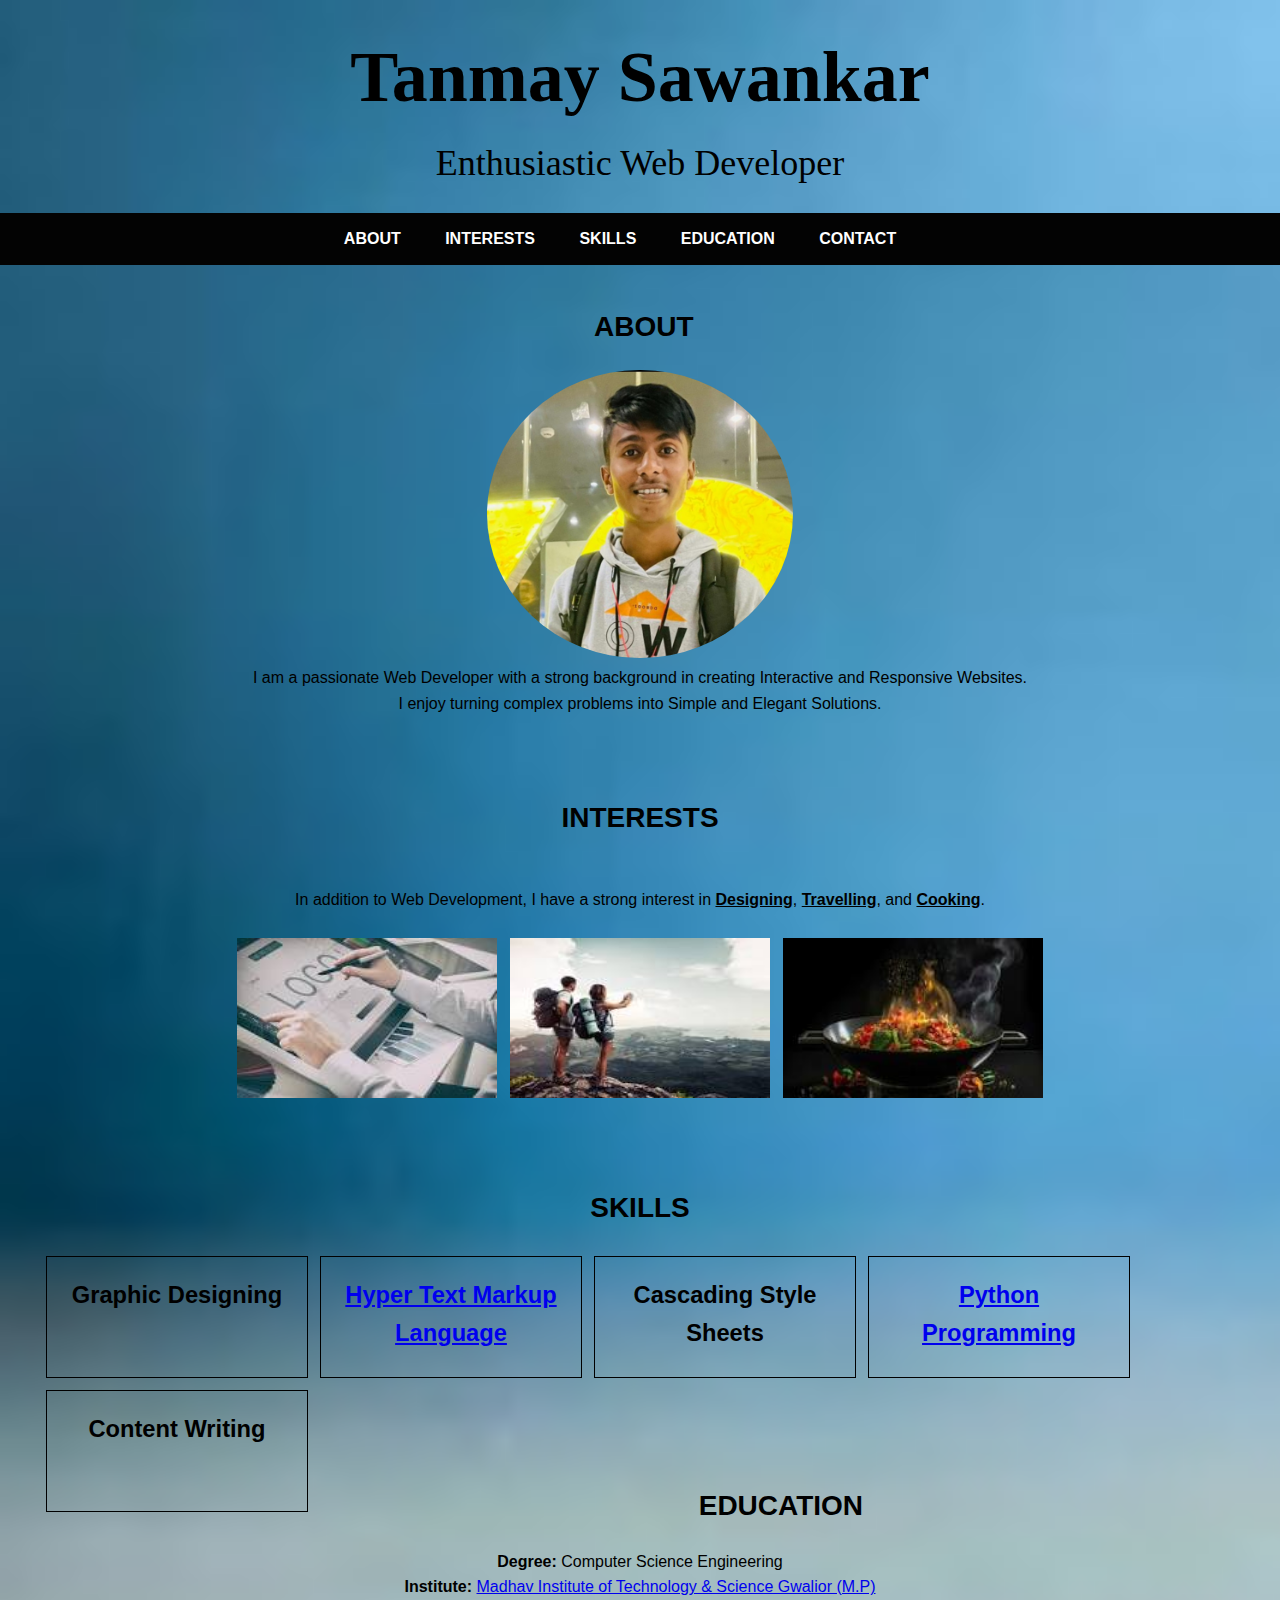
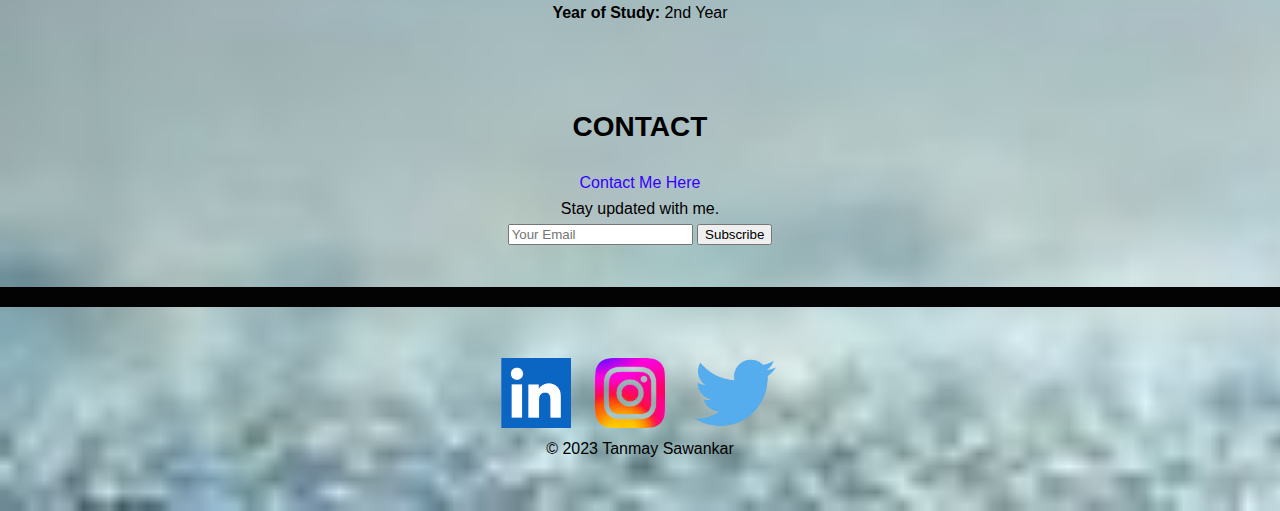
<file: index.html>
<!DOCTYPE html>
<html lang="en">
<head>
    <meta charset="UTF-8">
    <meta name="viewport" content="width=device-width, initial-scale=1.0">
    <link rel="stylesheet" href="styles.css">
    <title>Tanmay Sawankar</title>
</head>
<body>
    <header>
        <h1>Tanmay Sawankar</h1>
        <p>Enthusiastic Web Developer</p>
    </header>
    
    <nav>
        <ul>
            <li><a href="#about">ABOUT</a></li>
            <li><a href="#interests">INTERESTS</a></li>
            <li><a href="#skills">SKILLS</a></li>
            <li><a href="#education">EDUCATION</a></li>
            <li><a href="#contact">CONTACT</a></li>
        </ul>
    </nav>
    <section id="about">
        <h2>&nbsp;ABOUT</h2>
        <p>
        <img class="photo" src="Tanmay.jpg" alt="Profile Photo"></br>
            I am a passionate Web Developer with a strong background in creating Interactive and Responsive Websites.</br>I enjoy turning complex problems into Simple and Elegant Solutions.
        </p>
    </section>
    <section id="interests">
        <h2>INTERESTS</h2>
        <p>
            </br>In addition to Web Development, I have a strong interest in <U><b>Designing</b></U>, <U><b>Travelling</U></b>, and <b><U>Cooking</U></b>.</br></br>
            <img src="designing.jpeg" width=260 height = 160  alt="Designing">&nbsp;&nbsp;
            <img src="travel.jpeg" width=260 height = 160 alt="Travel">&nbsp;&nbsp;
            <img src="cooking.jpeg" width=260 height = 160  alt="Cooking">
        </p>
    </section>
    <section id="skills">
        <h2>SKILLS</h2>
    <div class="box">
    <h3>Graphic Designing</h3>
    </div>

    <div class="box">
        <h3><a href="html.html"TARGET="_main">Hyper Text Markup Language</a></br></h3>
    </div>

    <div class="box">
        <h3>Cascading Style Sheets</h3>
    </div>

    <div class="box">
       <h3> <a href="guvi.html"TARGET="_main">Python Programming</a></h3>
    </div>

    <div class="box">
        <h3>Content Writing</h3>
    </div>
    </section></br></br></br></br></br></br>

    
    <section id="education">
        <h2>&nbsp;EDUCATION</h2>
            <STRONG>Degree:</STRONG> Computer Science Engineering <br>
            <STRONG>Institute:</STRONG> <a href="https://web.mitsgwalior.in/"> Madhav Institute of Technology & Science Gwalior (M.P)</a><br>
            <STRONG>Year of Study:</STRONG> 2nd Year
    </section>

    <section id="contact">
        <h2>CONTACT</h2>
        <a class="footer-link" href="mailto:tanmaysawankar4441@gmail.com">Contact Me Here</a></br>
         <table width="100%" border="0" cellspacing="0" cellpadding="0">
        <tr>
            <td align="center">
                <p>Stay updated with me.</p>
            </td>
        </tr>
        <tr>
            <td align="center">
                <form action="mailto:tanmaysawankar4441@gmail.com" method="post">
                    <input type="email" name="email" placeholder="Your Email" required>
                    <input type="submit" value="Subscribe">
                </form>
            </td>
        </tr>
    </table>
    </section>
    <nav>
    </nav>
    
   <!--<div class="bottom-container">
        <a class="footer-link" href="https://www.linkedin.com/in/tanmay-sawankar-57a945223">&nbsp;LinkedIn</a>
        <a class="footer-link" href="https://instagram.com/tan1302may?igshid=MzRlODBiNWFlZA==">&nbsp;&nbsp;&nbsp;Instagram</a></br>
        <img src="linkedin.png" width=70 alt="LinkedIn">&nbsp;&nbsp;&nbsp;&nbsp;&nbsp;&nbsp;<img src="instagram.png" width=70 alt="Instagram">
        <p class="copyright">© 2023 Tanmay Sawankar</p> 
      </div> -->

      <div class="bottom-container">
        <a class="footer-link" href="https://www.linkedin.com/in/tanmay-sawankar-57a945223"><img src="linkedin.png" width=70 alt="LinkedIn"></a>
        <a class="footer-link" href="https://instagram.com/tan1302may?igshid=MzRlODBiNWFlZA=="><img src="instagram.png" width=70 alt="Instagram"></a>
        <a class="footer-link" href="https://twitter.com/TanmaySawankar"><img src="twitter.png" width=90 alt="Twitter"></a></br>
        <p class="copyright">© 2023 Tanmay Sawankar</p> 
      </div> 
      
</body>
</html>
</file>
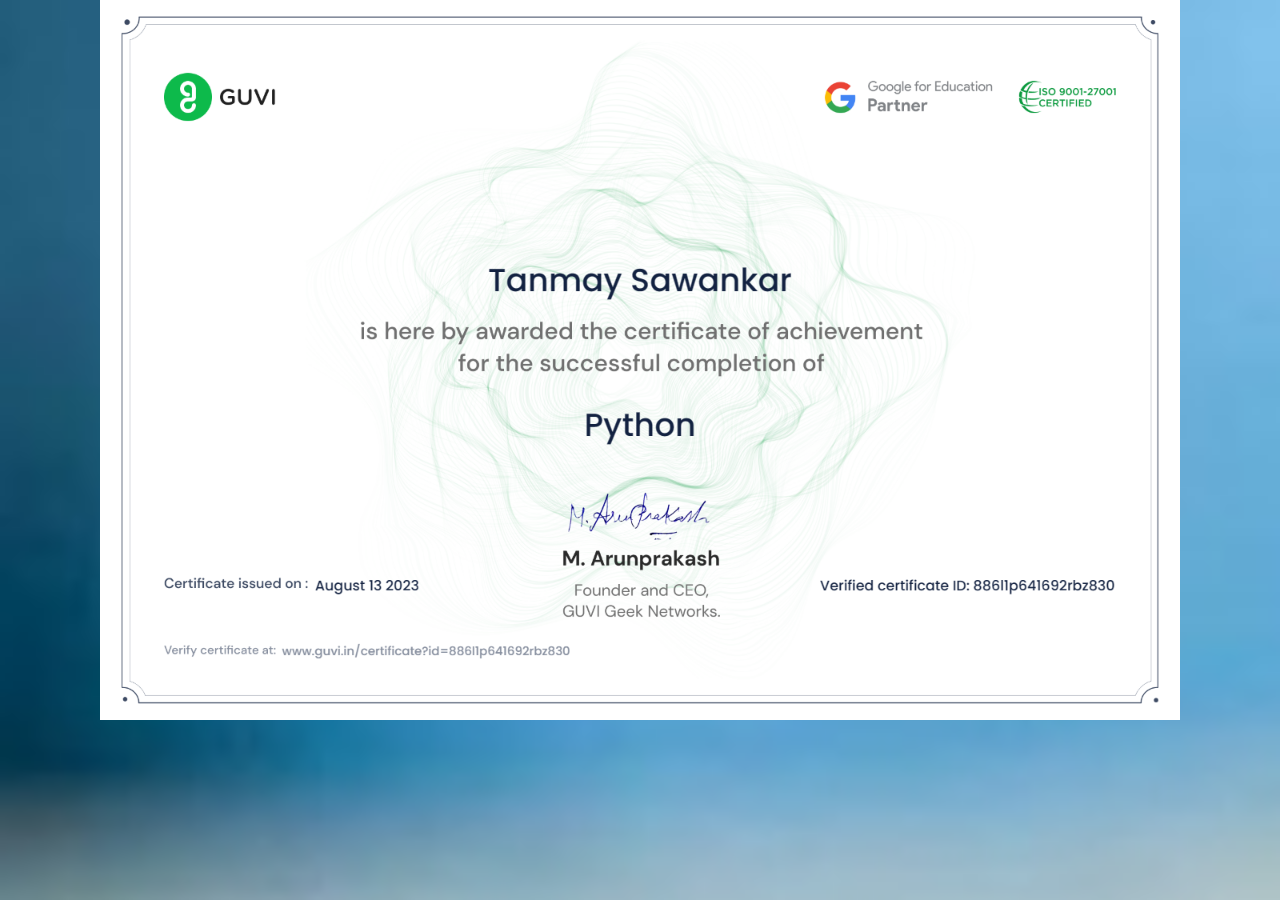
<file: guvi.html>
<!DOCTYPE html>
<html lang="en">
<head>
    <meta charset="UTF-8">
    <meta name="viewport" content="width=device-width, initial-scale=1.0">
    <link rel="stylesheet" href="styles.css">
    <title>Certificates</title>
</head>
<body>
<img class="photo1" src="GuviCertification - 886l1p641692rbz830.png" alt="Certificate">
</body>
</html>
</file>
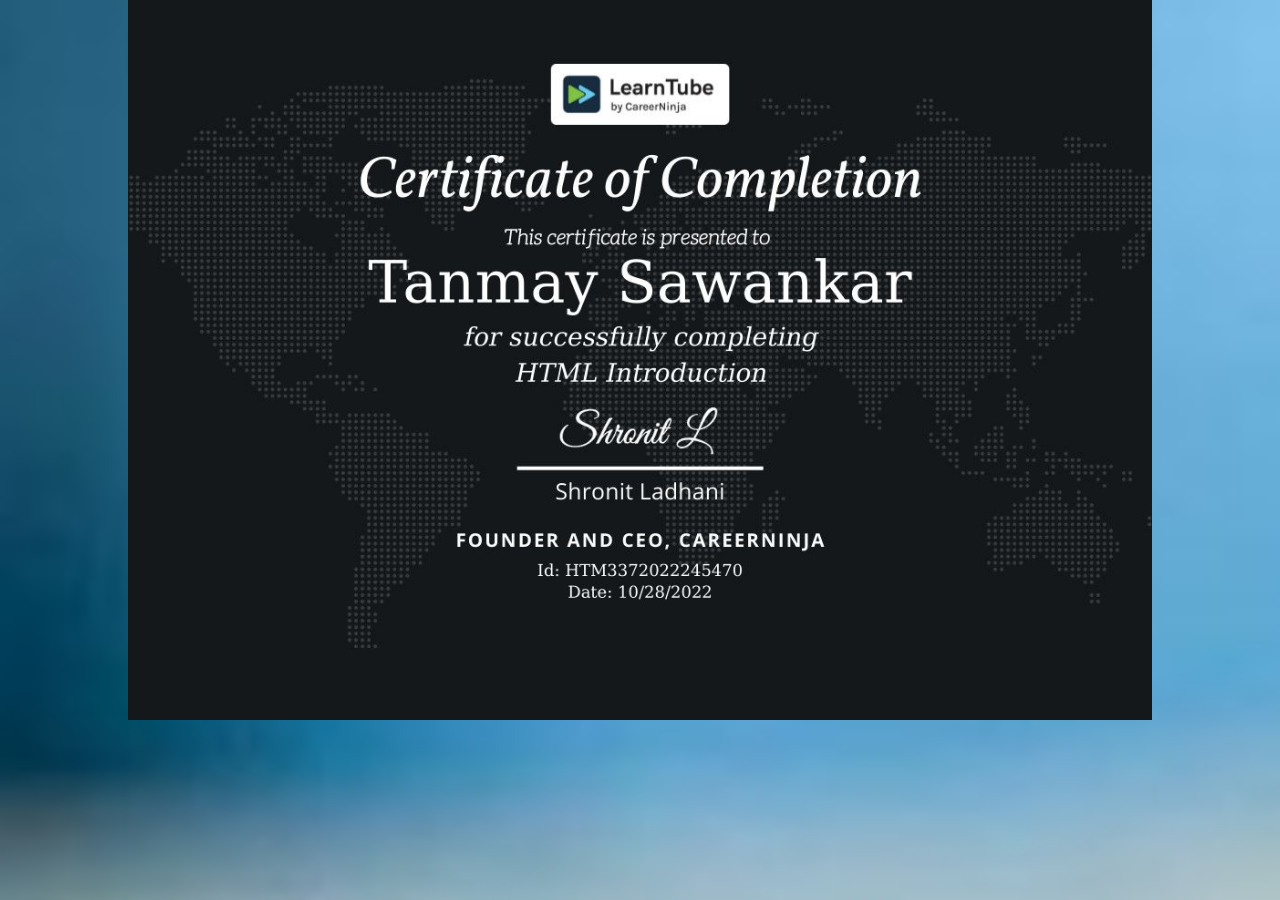
<file: html.html>
<!DOCTYPE html>
<html lang="en">
<head>
    <meta charset="UTF-8">
    <meta name="viewport" content="width=device-width, initial-scale=1.0">
    <link rel="stylesheet" href="styles.css">
    <title>Certificates</title>
</head>
<body>
<img class="photo1" src="Certificate.jpg" alt="Certificate">
</body>
</html>
</file>
<file: styles.css>
/* Reset some default styles */
body, h1, h2, h3, p, ul, li {
    margin: 0;
    text-align: center;
    color:#000000;
    padding: 0;
}
/* Global styles */
h4 {
    margin: 0;
    text-align: center;
    color: #000000;
    padding: 0;
}
h3 {
    margin: 0;
    font-size:148%;
    text-align: center;
    color: #000000;
    padding: 0;
}
body {
    font-family: "Arial", sans-serif;
    /* background-color: #f9e4b4; */
    line-height: 1.6;
    color: #000000;
    background-image: url("leaf.jpeg");
    background-size: cover;
    text-align: center;
}
.footer-link
{
    color:#3300ff;
    font-size:1rem;
    text-decoration:none;
    margin:30px 10px;
}

header {
    font-family: 'Lucida Handwriting', cursive;
    font-size: 36px;
    background-color: #95c7eb; /* Vibrant red */
    color: #000000;
    /* background-image: url("leaf.jpeg");
    background-size: cover; */
    background-image: url("leaf.jpeg");
    background-size: cover;
    text-align: center;
    padding: 20px 0;
}

nav {
    background-image:url("black.jpeg"); /* Bright orange */
    color: #000000;
    text-align: center;
    padding: 10px 0;
}

nav ul {
    list-style-type: none;
    width:50%;
    margin: auto;
    text-align: center;
    line-height: 2;
}

nav li {
    display: inline;
    margin-right: 20px;
    text-align: center;
}
.box {
    width: 220px;
    padding: 20px;
    border: 1px solid black;
    margin: 6px;
    float: left;
    /* background-image:url("leaf.jpeg");
    background-size: cover; */
    background-blend-mode: color;
    height: 80px;
}

label {
    display: block;
    margin-bottom: 5px;
}

input[type="text"] {
    width: 100%;
    padding: 5px;
    margin-bottom: 10px;
}

nav a {
    text-decoration: none;
    color: #ffffff;
    font-weight: bold;
    transition: color 0.3s ease;
    margin-right: 20px;
    text-align: center;
}

nav a:hover {
    color: #fafa52; /* Dark gray */
    text-align: center;
}
.photo
{
    height:18rem;
    border-radius:50%;
    text-align: center;
}
.photo1
{
    height:45rem;

    text-align: center;
}

section {
    padding: 40px;
    text-align: center;
}

h2 {
    font-size: 28px;
    color: #000000;
    margin-bottom: 20px;
    text-align: center;
}

ul {
    list-style-type: disc;
    text-align: center;
    margin-left: 20px;
}
.bottom-container
{
    /* background-color:hwb(245 82% 10%); */
    background-blend-mode: color;
    margin-bottom:0;
    text-align: center;
    padding:50px;
}

footer {
    background-color: #333;
    color: #eae7e7;
    text-align: center;
    padding: 20px 0;
    font-size: 14px;
}

/* Responsive Styles */
@media screen and (max-width: 768px) {
    header {
        padding: 15px 0;
    }

    nav {
        padding: 5px 0;
    }

    nav ul {
        text-align: center;
    }

    nav li {
        display: block;
        margin: 10px 0;
    }
}
</file>
